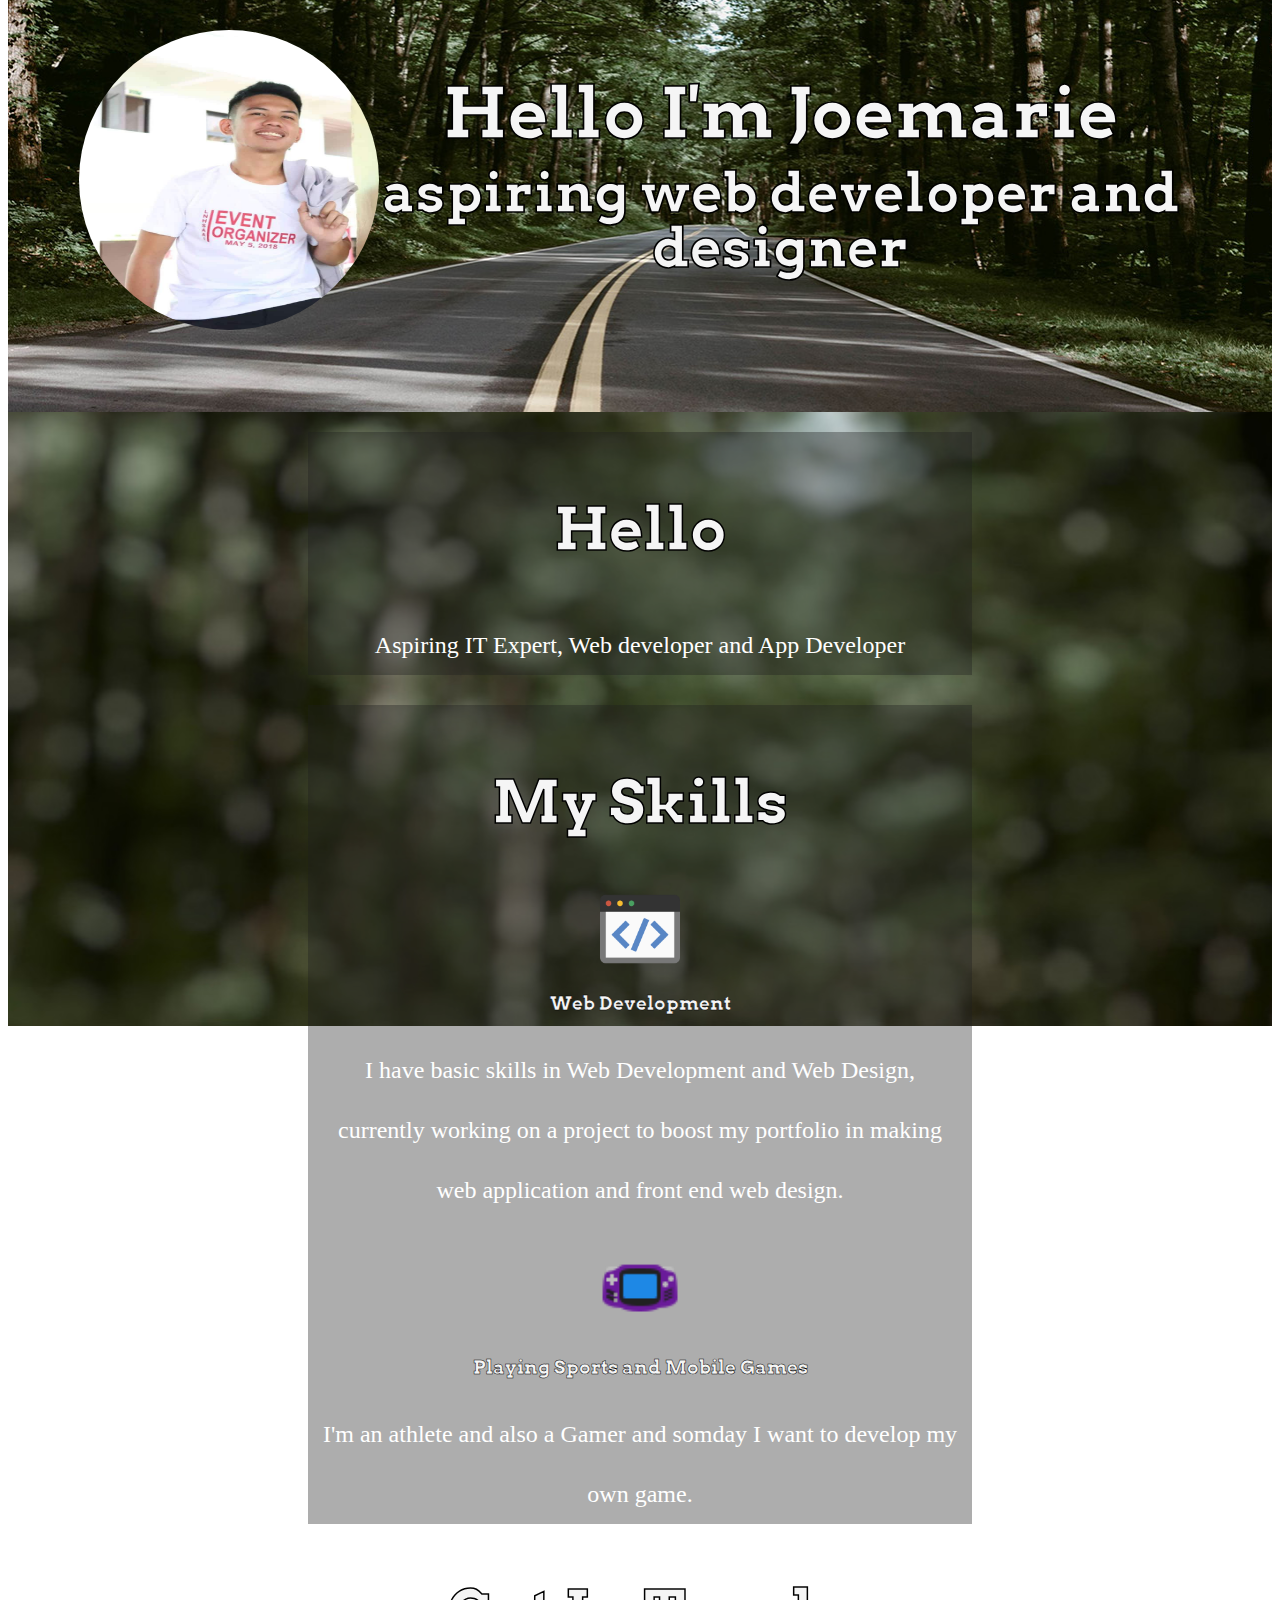
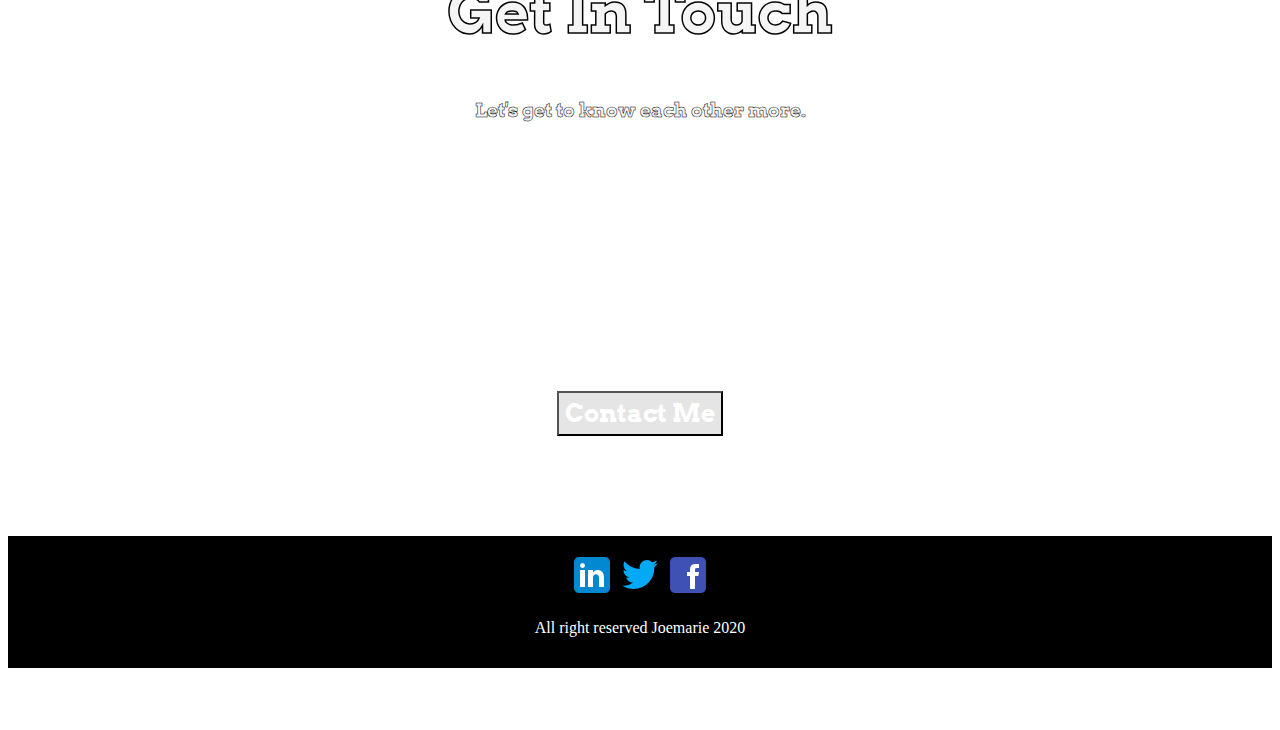
<file: index.html>
<!DOCTYPE html>
<html lang="en">
<head>
    <meta charset="UTF-8">
    <meta name="viewport" content="width=device-width, initial-scale=1.0">
    <meta http-equiv="X-UA-Compatible" content="ie=edge">
    <link rel="stylesheet" href="css/stylesheet.css">
    <title>My Site</title>
</head>
<body>
    
    <div class="mainbody">
        <div class="Title">
            <h1 id="Heading">
                <img  src="img/profile.jpeg" alt="cover" id="joemarie"></h1>
                <h1 id="main-heading">Hello I'm Joemarie</h1>
                <h1 id="subheading">aspiring web developer and designer</h1>
        </div>
        <div class="body">
            <h2 id="hello">Hello</h2>
            <p> Aspiring IT Expert, Web developer and App Developer </p>
        </div>
        <div class="skills">
            <h2 id="My-skills">My Skills</h2>
            <img src="img/browser.png" alt="picture" id="browser">
            <h3 id="skill-1"> Web Development </h3>
            <p> I have basic skills in Web Development and Web Design, currently working on a project to boost my portfolio in making web application and front end web design. </p>
        
            <img src="icon/visual_game_boy-48.png" alt="game" id="game">
            <h3 id="skill-1"> Playing Sports and Mobile Games </h3>
            <p> I'm an athlete and also a Gamer and somday I want to develop my own game. </p>
        </div>
        <div class="Get-in-touch">
            <h2 id="Git">Get In Touch</h2>
            <h3 id="Knowing">Let's get to know each other more.</h3>
            <p> Love programming as much as i do? Hit me up! We can code while watching the stars! </p>
        </div>
    
        <form action="html/ContactMe.html" >
            <div class="button"> 
                <button id="Cm"> Contact Me </button>
            </div>

        
    </div>
</div>
</form>
<footer>
        <div class="Footer">
            <form action="">
                <table>
                    <thead>
                        <a href="LinkedIn.com"> <img src="icon/linkedin-48.png" alt="icon"></a>
                        <a href="Twitter.com"><img src="icon/twitter-48.png" alt="icon"></a>
                        <a href="facebook.com"><img src="icon/facebook-48.png" alt="icon"></a>
                    </thead>
                </table>
            </form>    
            <p >All right reserved Joemarie 2020</p >
        </div>
</footer>
</body>

</html>
</file>
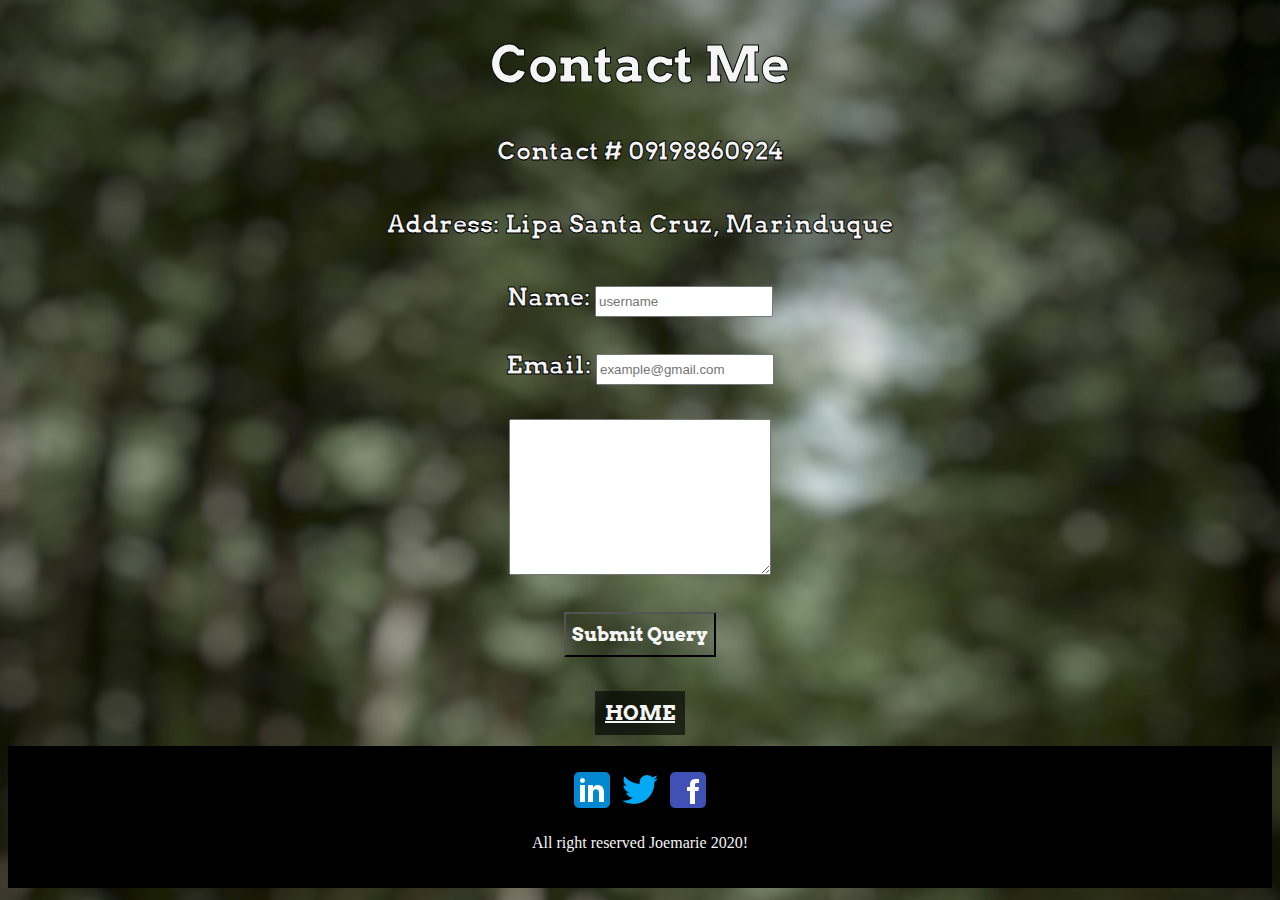
<file: html/ContactMe.html>
<!DOCTYPE html>
<html lang="en">
<head>
    <meta charset="UTF-8">
    <meta name="viewport" content="width=device-width, initial-scale=1.0">
    <meta http-equiv="X-UA-Compatible" content="ie=edge">
    <link rel="stylesheet" href="../css/contactme.css">
    <title>Document</title>
</head>

<body class="title">
    <h1>Contact Me</h1>
    <h5>Contact # 09198860924</h5>
    <h5>Address: Lipa Santa Cruz, Marinduque</h5>
    <div class="button">
        <div class="textbox">
        <form action="success.html" method="GET">
            <label for="name">Name:</label>
            <input type="text" name="Name" placeholder="username" id="name1">
        <h1>                </h1>
            <label for="email">Email:</label>
            <input type="email" email="Email" required placeholder="example@gmail.com" id="email1">
        </div>
        <h1>                </h1>
        <textarea name="Message" id="" cols="30" rows="10"></textarea>
        <h1>                </h1>
        <input type="submit" value="Submit Query" id="query">
        <h1>            </h1>
    </form>
    <a href="../index.html" id="index">HOME</a>
    <footer>
        <div class="Contactfooter">
            <form action="">
                <table>
                    <thead>
                        <a href="LinkedIn.com"> <img src="../icon/linkedin-48.png" alt="icon"></a>
                        <a href="Twitter.com"><img src="../icon/twitter-48.png" alt="icon"></a>
                        <a href="facebook.com"><img src="../icon/facebook-48.png" alt="icon"></a>
                    </thead>
                </table>
            </form>    
            <p id="para">All right reserved Joemarie 2020!</p>
        </div>
    </footer>
</div>
</body>
</html>
</file>
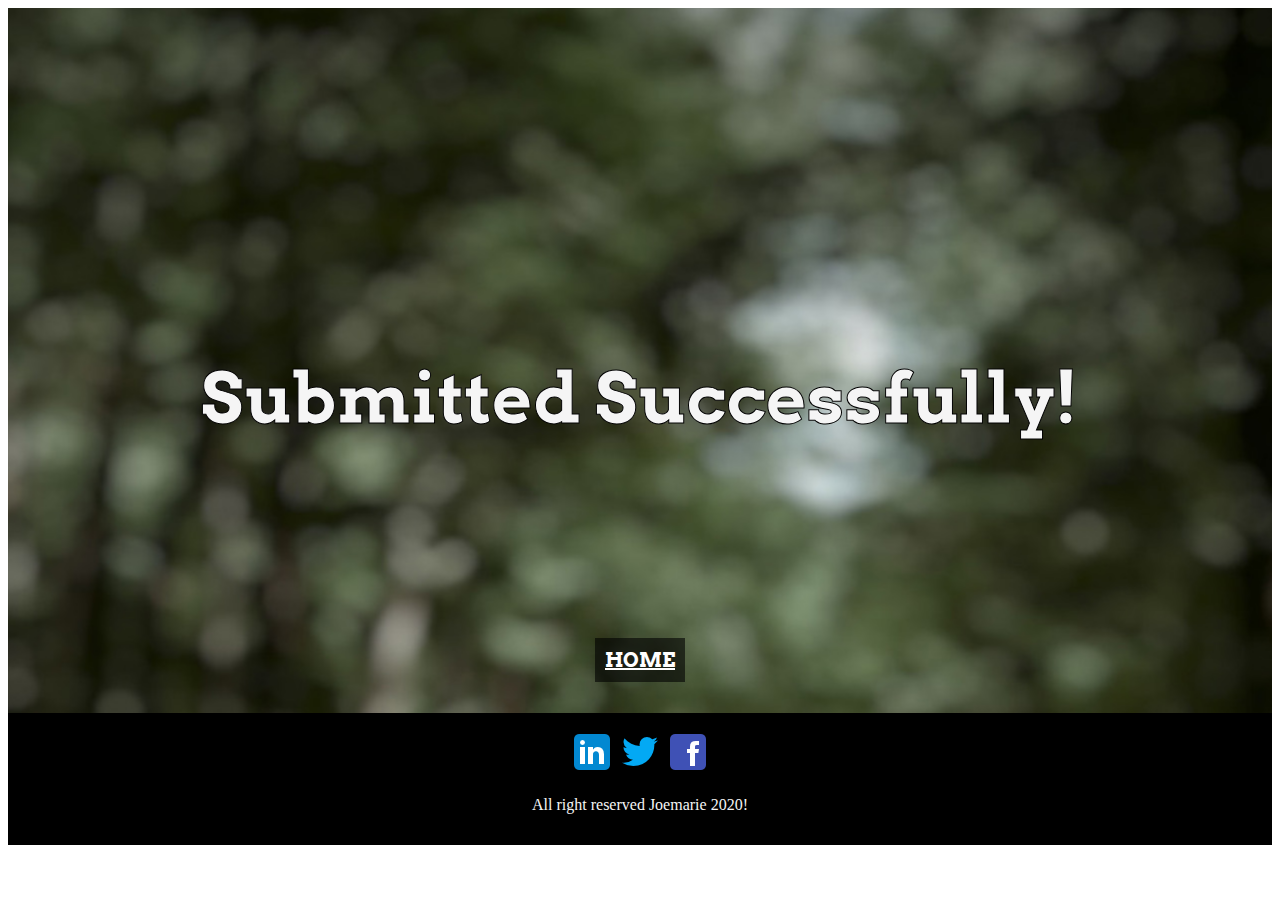
<file: html/success.html>
<!DOCTYPE html>
<html lang="en">
<head>
    <meta charset="UTF-8">
    <meta name="viewport" content="width=device-width, initial-scale=1.0">
    <meta http-equiv="X-UA-Compatible" content="ie=edge">
    <link rel="stylesheet" href="../css/stylesheetsuccess.css">
    <title>Document</title>
</head>
<body >
    <div class="success">
        <h1>Submitted Successfully!</h1>

        <a href="../index.html" id="home"> HOME</a>
        <footer>
            <div class="Successfooter">
                <form action="">
                    <table>
                        <thead>
                            <a href="LinkedIn.com"> <img src="../icon/linkedin-48.png" alt="icon"></a>
                            <a href="Twitter.com"><img src="../icon/twitter-48.png" alt="icon"></a>
                            <a href="facebook.com"><img src="../icon/facebook-48.png" alt="icon"></a>
                        </thead>
                    </table>
                </form>    
                <p id="para">All right reserved Joemarie 2020!</p >
            </div>
        </footer>
    </div>
</body>
</html>
</file>
<file: css/stylesheet.css>
@font-face{
    src: url(../fonts/arvo/Arvo-Bold.ttf);
    font-family: "arvo";
}

.Title{
    text-align: center;
    color:whitesmoke;
    line-height: 1;
    padding: 70px; 
    font-family: "arvo";
    background-image: url(../img/road1.jpg);
    background-size: 1332px,900px;
    background-repeat: no-repeat;
    background-position: center;
    padding-bottom: 100px;
    margin-top: -70px;
}
#main-heading{
    margin-right: 20px;
    font-size: 30px;
    margin-top: 70px;
    font-size: 70px;
}
#subheading{
    margin-right: 20px;
    font-size: 55px;
    margin-top: -30px;
}
#hello{
    font-size: 60px;
}
#My-skills{
    font-size: 60px;
}
#Git{
    font-size: 60px;
}
h1{
    font-weight: 100;
    -webkit-text-stroke-color:black;
    -webkit-text-stroke-width: 1.7px;
}
#joemarie{
    margin-left: 1px;
    height: 300px;
    width: 300px;
    border-radius: 250px;
    float: left;
    margin-top: 1px;
}
h2{
    font-family: 'arvo';
    color:whitesmoke;
    -webkit-text-stroke-color:black;
    -webkit-text-stroke-width: 1.5px;
}
h3{
    font-family: 'arvo';
    color: whitesmoke;
    -webkit-text-stroke-color: black;
    -webkit-text-stroke-width: .5px;
}
#browser{
    height: 80px; 
    width: 80px;
    text-align: center;
}
#game{
    height: 90px; 
    width: 90px;
    text-align: center;
}
.body{
    text-align: center;
    background-color: rgba(31, 29, 29, 0.363);
    margin-left: 300px;
    margin-right: 300px;
    padding-top: 9px;
    position: relative;
    top: 20px;
    margin-bottom: 50px;
}
.skills{
    text-align: center;
    background-color: rgba(31, 29, 29, 0.363);
    margin-left: 300px;
    margin-right: 300px;
    padding-top: 9px;
}
.Get-in-touch{
    text-align: center;
    padding-left: 300px;
    padding-right: 300px;
}
.Footer{
    text-align: center;
    background-color: black;
    padding: 15px;
    color: white;
}
#Cm{
    text-align: center;
    margin-left: auto;
    margin-right: auto;
    line-height: 39px;
    font-size:25px;
    font-family: "arvo";
    color: white;
    margin-bottom: 100px;
    margin-top: 100px;
    background-color:rgba(78, 75, 75, 0.144);
    cursor: pointer;
    transition-duration: 0.4s;
}
#Cm:hover{
    background-color: rgb(117, 110, 110);
    color:white;
}
.mainbody p{
    font-family: 'Segoe UI';
    font-size: 24px;
    line-height: 2.5;
    color: white;
    margin-left: 11px;
    margin-right: 11px;

}
.mainbody{
    background-image: url(../img/blur1.1.jpg);
    background-attachment: fixed;
    background-repeat: no-repeat;
    background-position:center;
}
.button{
    text-align: center;
    margin-left: auto;
    margin-right: auto;

}
</file>
<file: css/contactme.css>
@font-face{
    src: url(../fonts/arvo/Arvo-Bold.ttf);
    font-family: "arvo";
}
.title{
    background-image: url(../img/blur1.1.jpg);
    background-attachment: fixed;
    background-repeat: no-repeat;
    background-position: center;
    text-align: center;
}

h1{
    font-size: 50px;
    font-family: "arvo";
    color:whitesmoke;
    -webkit-text-stroke-color: black;
    -webkit-text-stroke-width: 1px;
}

label{
    font-family: "arvo";
    color:whitesmoke;
    -webkit-text-stroke-color: black;
    -webkit-text-stroke-width: 1px;
    font-size: 25px;
}
h5{
    font-family: "arvo";
    color:whitesmoke;
    -webkit-text-stroke-color:black;
    -webkit-text-stroke-width: 1px;
    font-size: 25px;
}
.Contactfooter{
    text-align: center;
    background-color: black;
    padding: 20px;
    margin-top: 20px;
    margin-bottom: -6px;
    
}
.form{
    margin-bottom: 20px;
}
#index{
    font-family:"arvo";
    font-size: 20px;
    color:whitesmoke;
    padding: 10px;
    background-color:rgba(0, 0, 0, 0.596);
}

#query{
    font-family: "arvo";
    margin-bottom: 10px;
    font-size: 19px;
    font-weight: bold;
    color:whitesmoke;
    line-height: 39px;
    cursor: pointer;
    transition-duration: 0.4s;
    background-color: rgba(78, 75, 75, 0.144);
}
#query:hover{
    background-color: rgb(117, 110, 110);
    color:black;
}
#name1{
    height: 25px;
    width: 170px;
}
#email1{
    height: 25px;
    width: 170px;
}
#para{
    color: whitesmoke;
}
</file>
<file: css/stylesheetsuccess.css>
@font-face{
    src: url(../fonts/arvo/Arvo-Bold.ttf);
    font-family: "arvo";
}

#home{
    font-family: "arvo";
    font-size: 20px;
    background-color: rgba(0, 0, 0, 0.596);
    color: white;
    padding: 10px;
    position: relative;
    top: 160px;
    
}

.success{
    text-align: center;
    background-image: url(../img/blur1.1.jpg);
    background-attachment: fixed;
    background-repeat: no-repeat;
    background-position: center;
    padding-top: 300px;

}

h1{
    font-size: 70px;
    font-family: "arvo";
    color: whitesmoke;
    -webkit-text-stroke-color:black;
    -webkit-text-stroke-width: 1px;
}

.Successfooter{
    text-align: center;
    background-color: black;
    padding: 15px;
    margin-top: 200px;
}
#para{
    color: whitesmoke;
}
</file>
